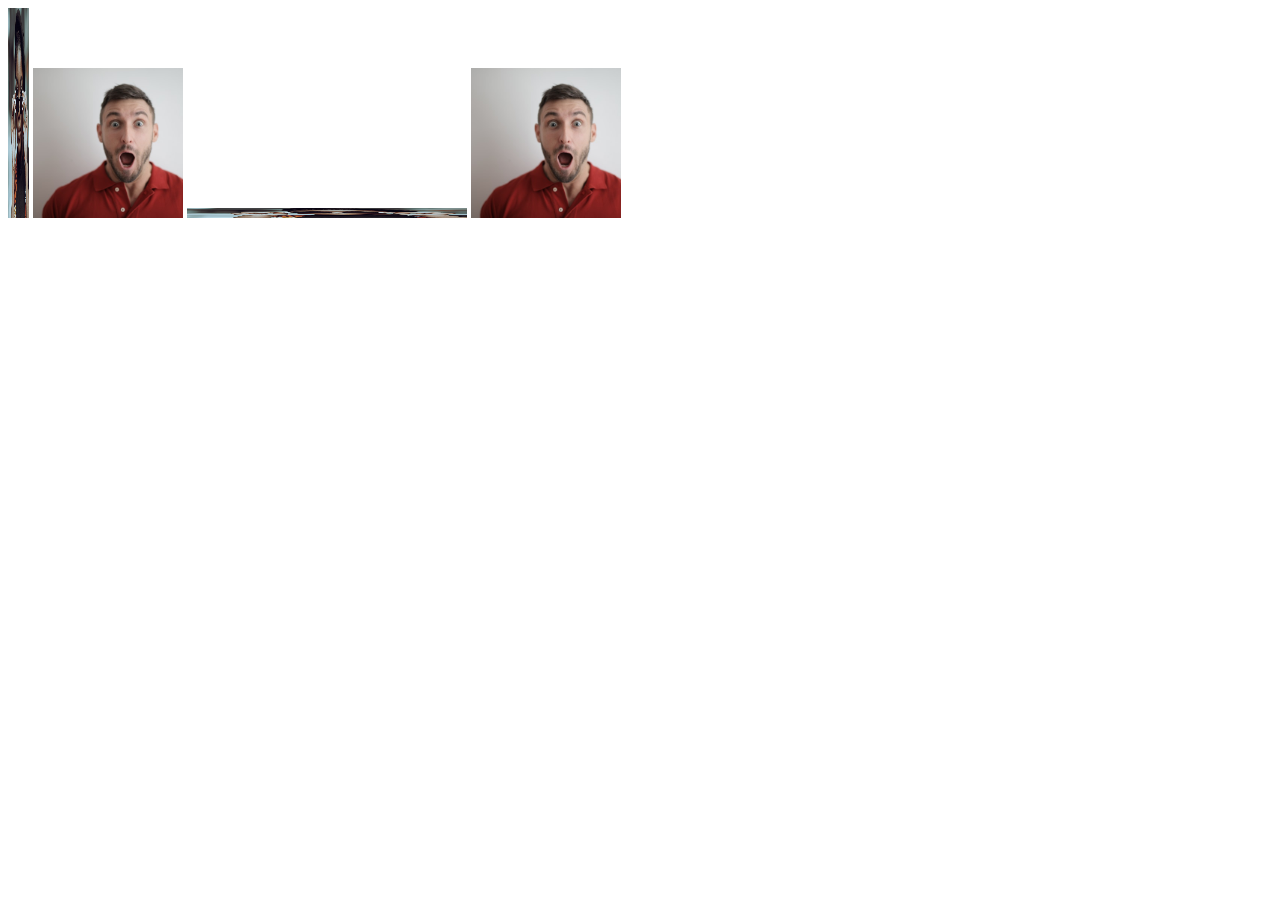
<file: chaining/image/index.html>
<!-- css chaining -->


<!DOCTYPE html>
<html lang="en">
<head>
  <meta charset="UTF-8">
  <meta name="viewport" content="width=device-width, initial-scale=1.0">
  <title>Document</title>
  <link rel="stylesheet" href="style.css">
</head>
<body>
  <img class="img1 up1" src="image/img1.png">
  <img class="img2 down2" src="image/img2.png">

  <img class="img1 down1" src="image/img1.png">
  <img class="img2 up2" src="image/img2.png">
</body>
</html>
</file>
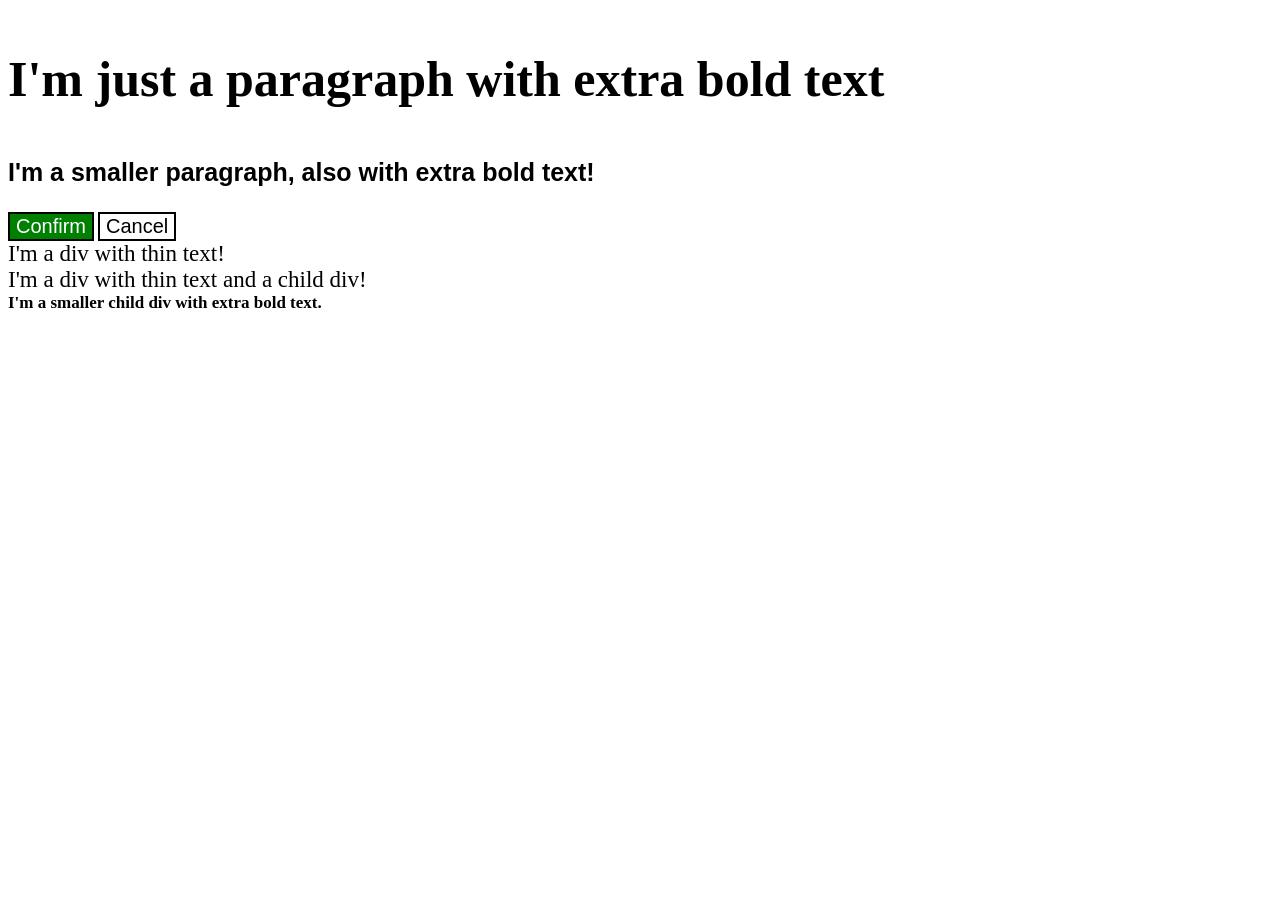
<file: css/cascade/index.html>
<!DOCTYPE html>
<html lang="en">
<head>
    <meta charset="UTF-8">
    <meta name="viewport" content="width=device-width, initial-scale=1.0">
    <title>Document</title>
      <link rel="stylesheet" href="style.css">
</head>
<body>
      <p class="para big" >I'm just a paragraph with extra bold text </p>
    <p class="para">I'm a smaller paragraph, also with extra bold text!</p>
    <button id="cbutton" class="buttonc">Confirm</button>
    <button id="canbutton" class="buttoncan">Cancel</button>
    <div class="text">I'm a div with thin text!</div>
    <div class="text">I'm a div with thin text and a child div!
        <div class="text child">I'm a smaller child div with extra bold text.</div>
    </div>
</body>
</html>
</file>
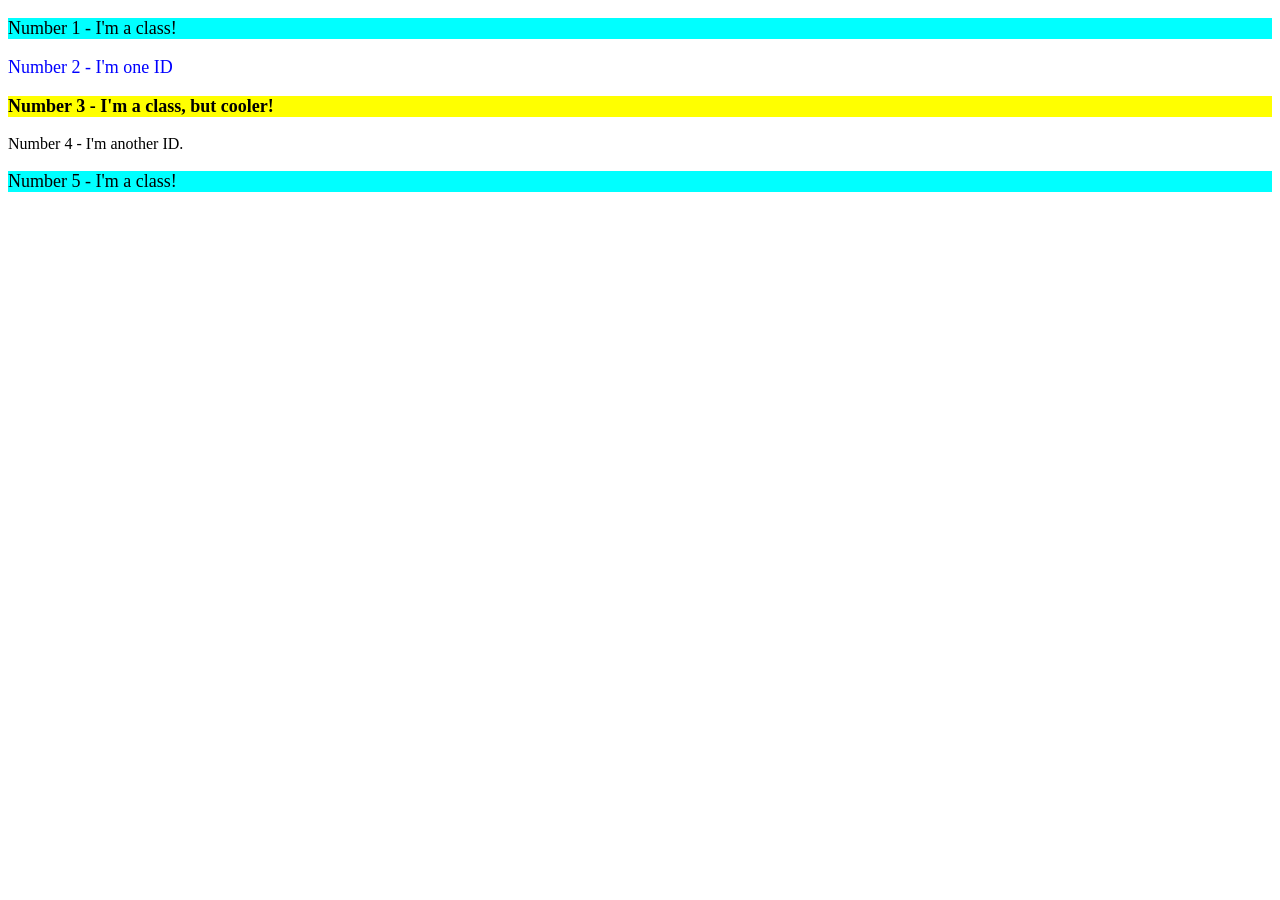
<file: css/class-id-selector/index.html>
<!DOCTYPE html>
<html lang="en">
<head>
    <meta charset="UTF-8">
    <meta name="viewport" content="width=device-width, initial-scale=1.0">
    <title>Document</title>
    <link rel="stylesheet" href="style.css">
</head>
<body>
    <p class="odd">Number 1 - I'm a class!</p>
    <p id="num1">Number 2 - I'm one ID</p>
    <p class="odd incr-fontsize">Number 3 - I'm a class, but cooler!</p>
    <p id="num2">Number 4 - I'm another ID.</p>
    <p class="odd">Number 5 - I'm a class!</p>
</body>
</html>
</file>
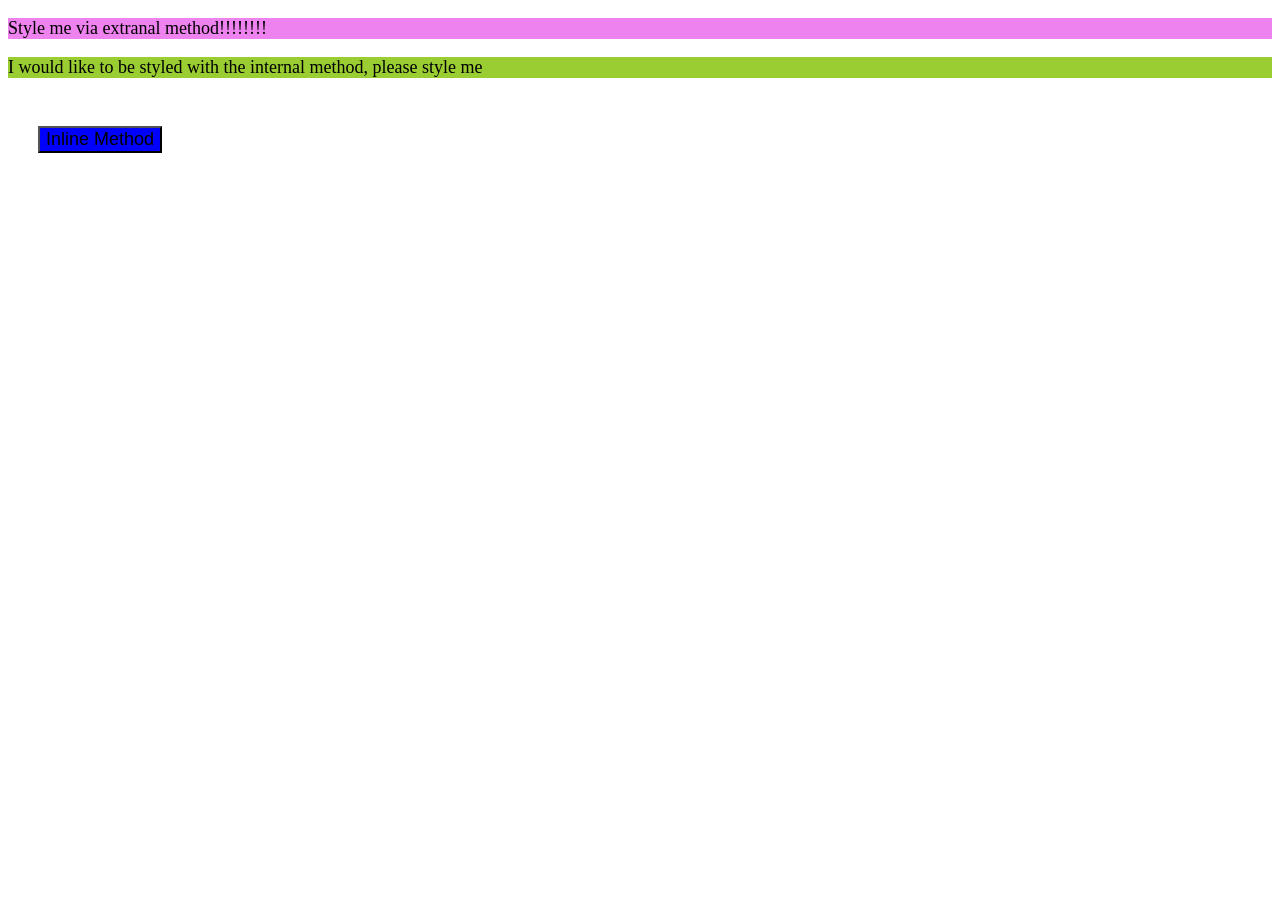
<file: css/css-methods/index.html>
<!DOCTYPE html>
<html lang="en">
<head>
    <meta charset="UTF-8">
    <meta name="viewport" content="width=device-width, initial-scale=1.0">
    <title>Document</title>
    <link rel="stylesheet" href="style.css">
    <style>
      .internal{
        background-color: yellowgreen;
        font-size: large;
        font-weight: 200;
      }
    </style>
</head>
<body>
  <p class="extrana">Style me via extranal method!!!!!!!!</p>    
  <p class="internal">I would like to be styled with the internal method, please style me</p>
  <button style="margin: 30px; background-color: blue; font-size: large;">Inline Method</button>
</body>
</html>
</file>
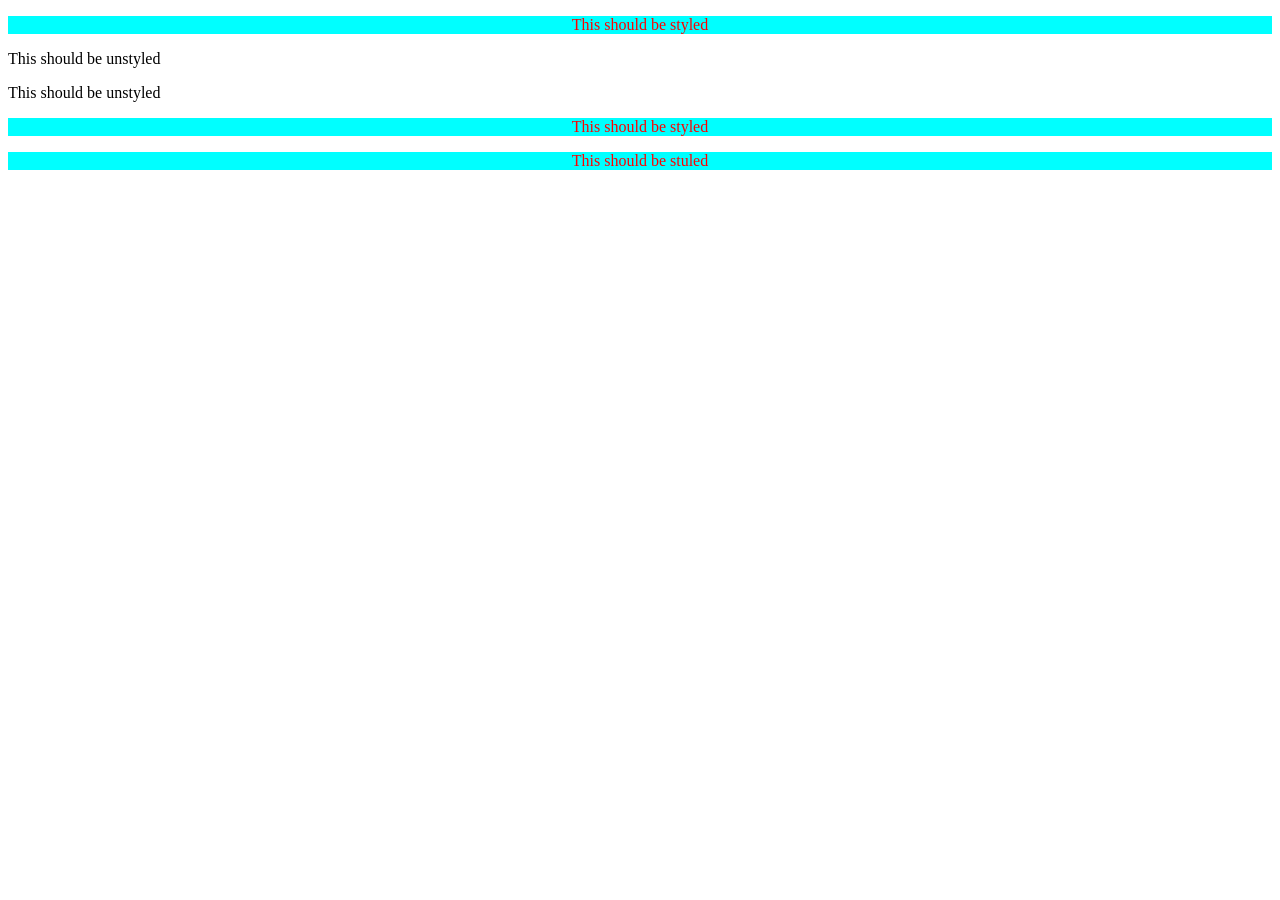
<file: css/descendant-combinator/index.html>
<!DOCTYPE html>
<html lang="en">
<head>
    <meta charset="UTF-8">
    <meta name="viewport" content="width=device-width, initial-scale=1.0">
    <title>Document</title>
    <link rel="stylesheet" href="style.css">
</head>
<body>
    <div class="box">
        <p class="text">This should be styled</p>
    </div>
    <p class="text">This should be unstyled</p>
    <p class="text">This should be unstyled</p>
    <div class="box">
        <p class="text">This should be styled</p>
        <p class="text">This should be stuled</p>
    </div>
</body>
</html>
</file>
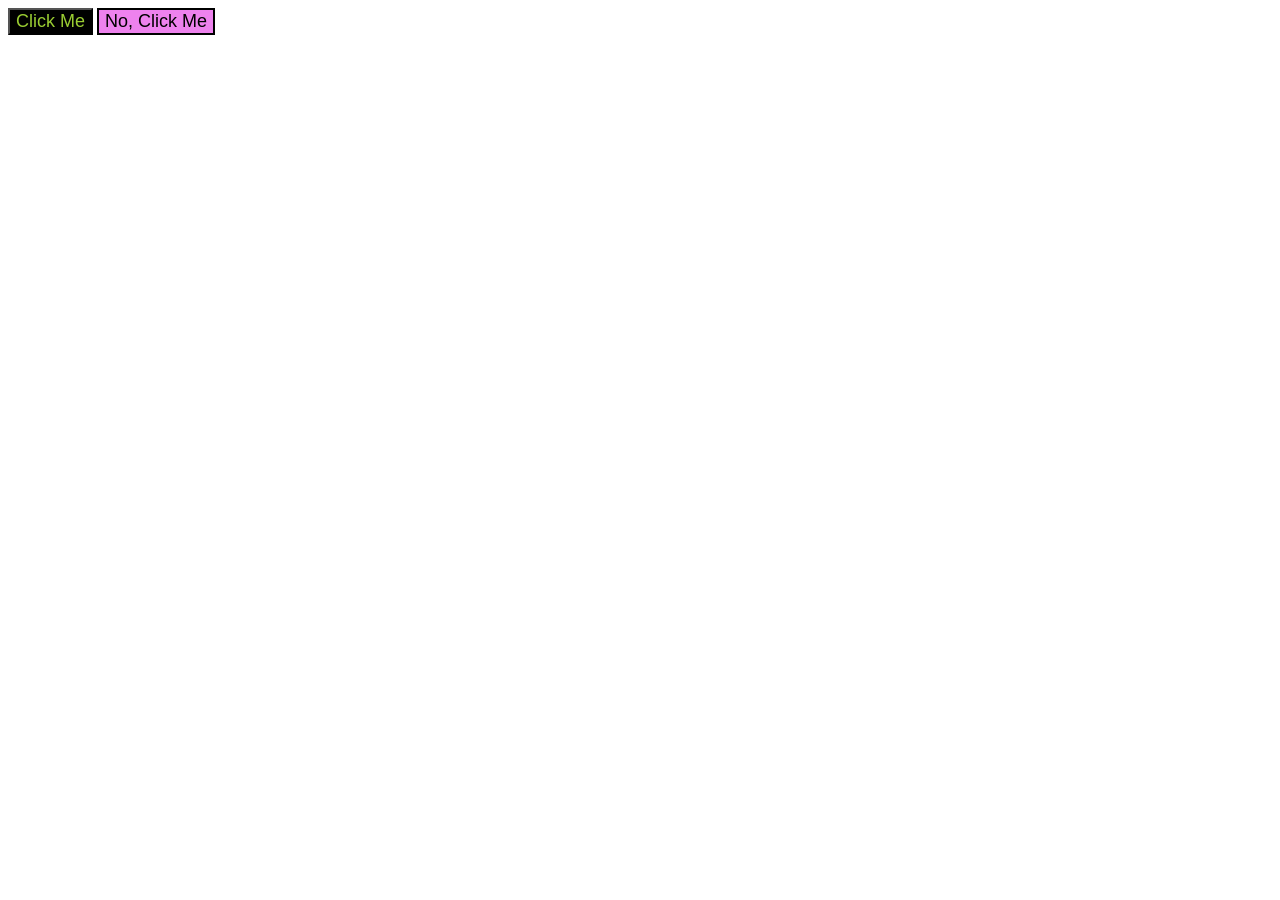
<file: css/grouping-selectors/index.html>
<!DOCTYPE html>
<html lang="en">
<head>
    <meta charset="UTF-8">
    <meta name="viewport" content="width=device-width, initial-scale=1.0">
    <title>Document</title>
    <link rel="stylesheet" href="style.css">
</head>
<body>
    <button class="btn1">Click  Me</button>
    <button class="btn2">No, Click Me</button>
</body>
</html>
</file>
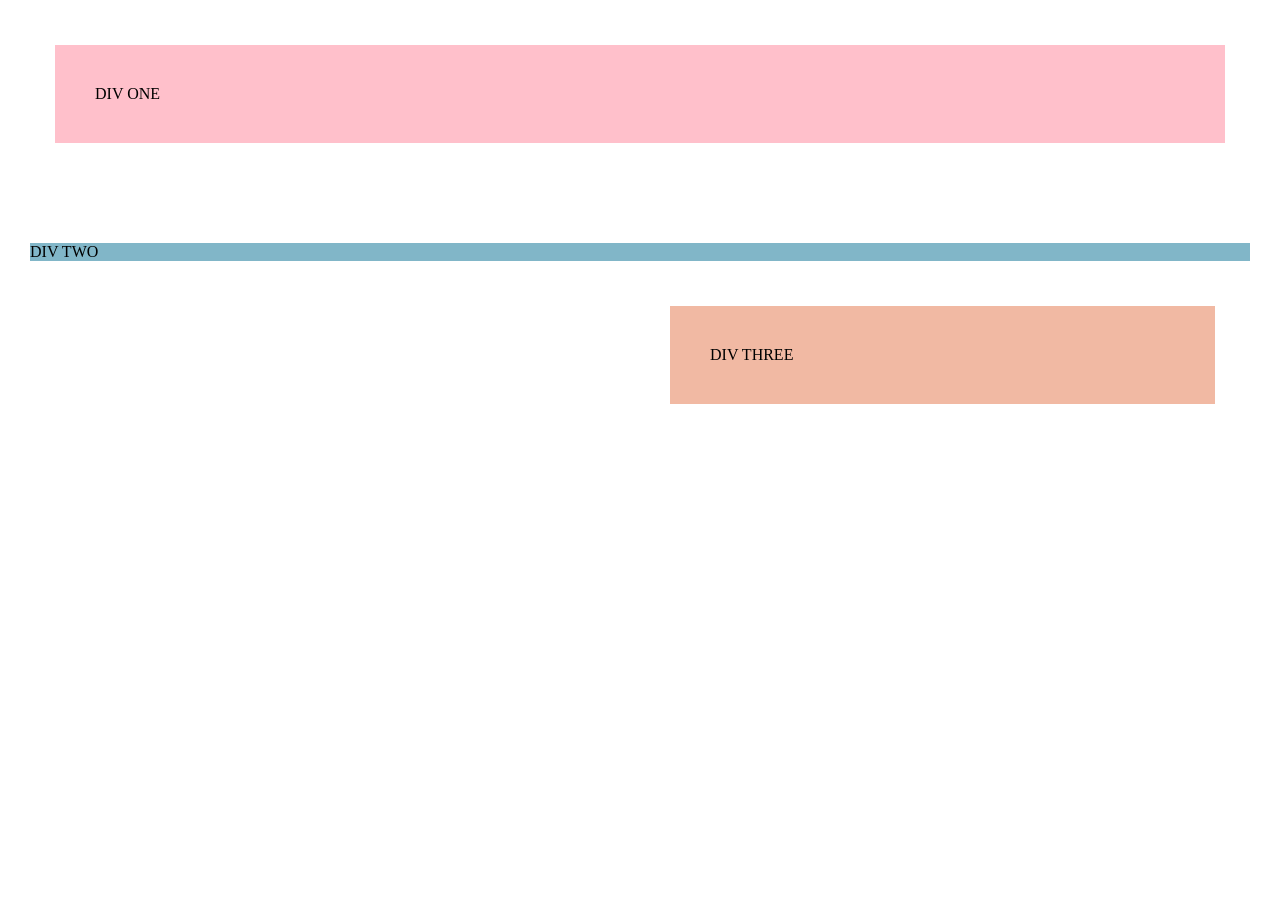
<file: css/margin-padding1/index.html>
<!DOCTYPE html>
<html lang="en">
<head>
    <meta charset="UTF-8">
    <meta name="viewport" content="width=device-width, initial-scale=1.0">
    <title>Document</title>
    <link rel="stylesheet" href="style.css" >
</head>
<body>
    <div class="div1">DIV ONE</div>
    <div class="div2">DIV TWO</div>
    <div class="div3">DIV THREE</div>
</body>
</html>
</file>
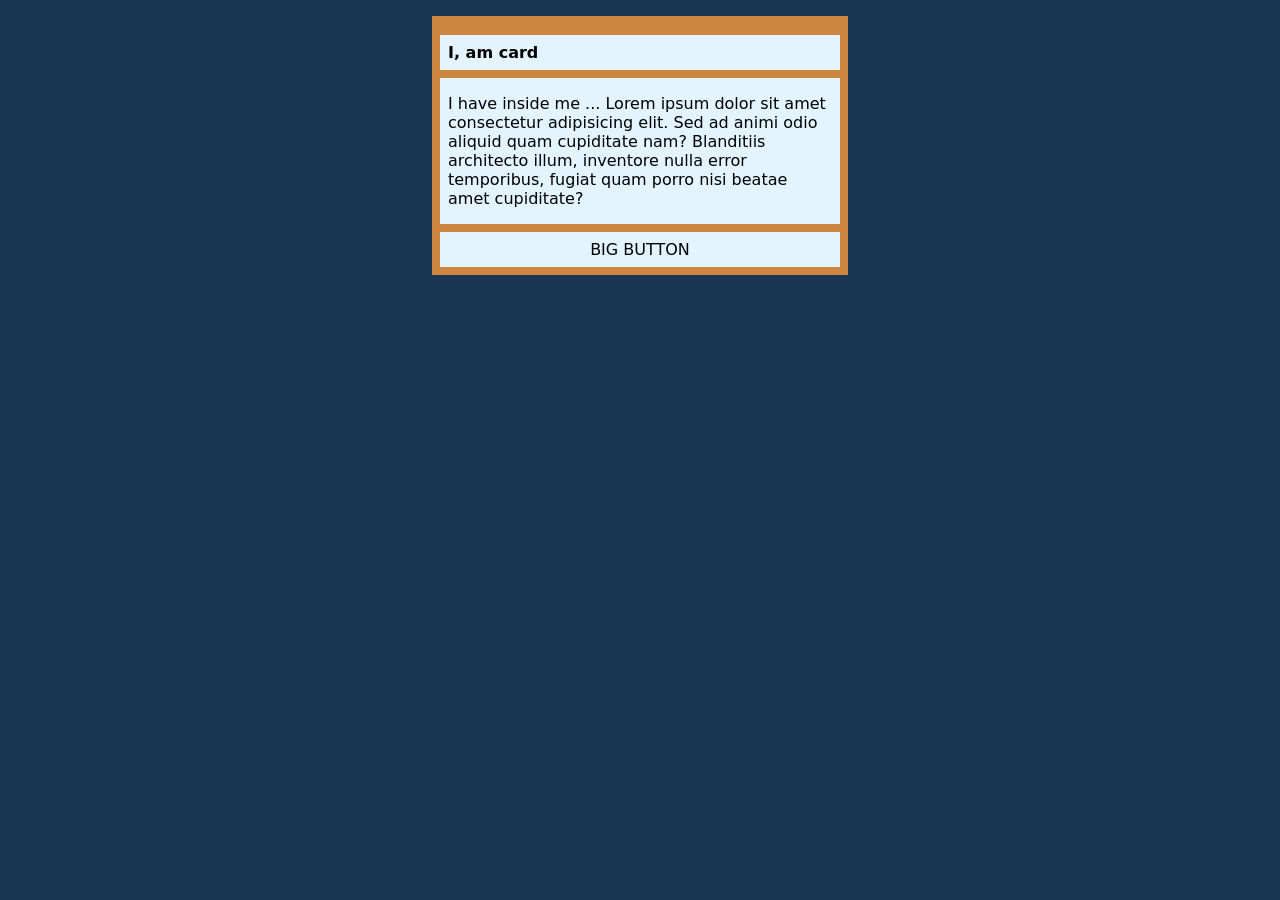
<file: css/margin-padding2/index.html>
<!DOCTYPE html>
<html lang="en">
<head>
    <meta charset="UTF-8">
    <meta name="viewport" content="width=device-width, initial-scale=1.0">
    <title>Document</title>
    <link rel="stylesheet" href="style.css">
</head>
<body>
    <div class="card">
        <h1 class="title">I, am card</h1>
        <div class="content">I have inside me ... Lorem ipsum dolor sit amet consectetur adipisicing elit. Sed ad animi odio aliquid quam cupiditate nam? Blanditiis architecto illum, inventore nulla error temporibus, fugiat quam porro nisi beatae amet cupiditate?</div>
        <div class="button-container">BIG BUTTON</div>
    </div>
</body>
</html>
</file>
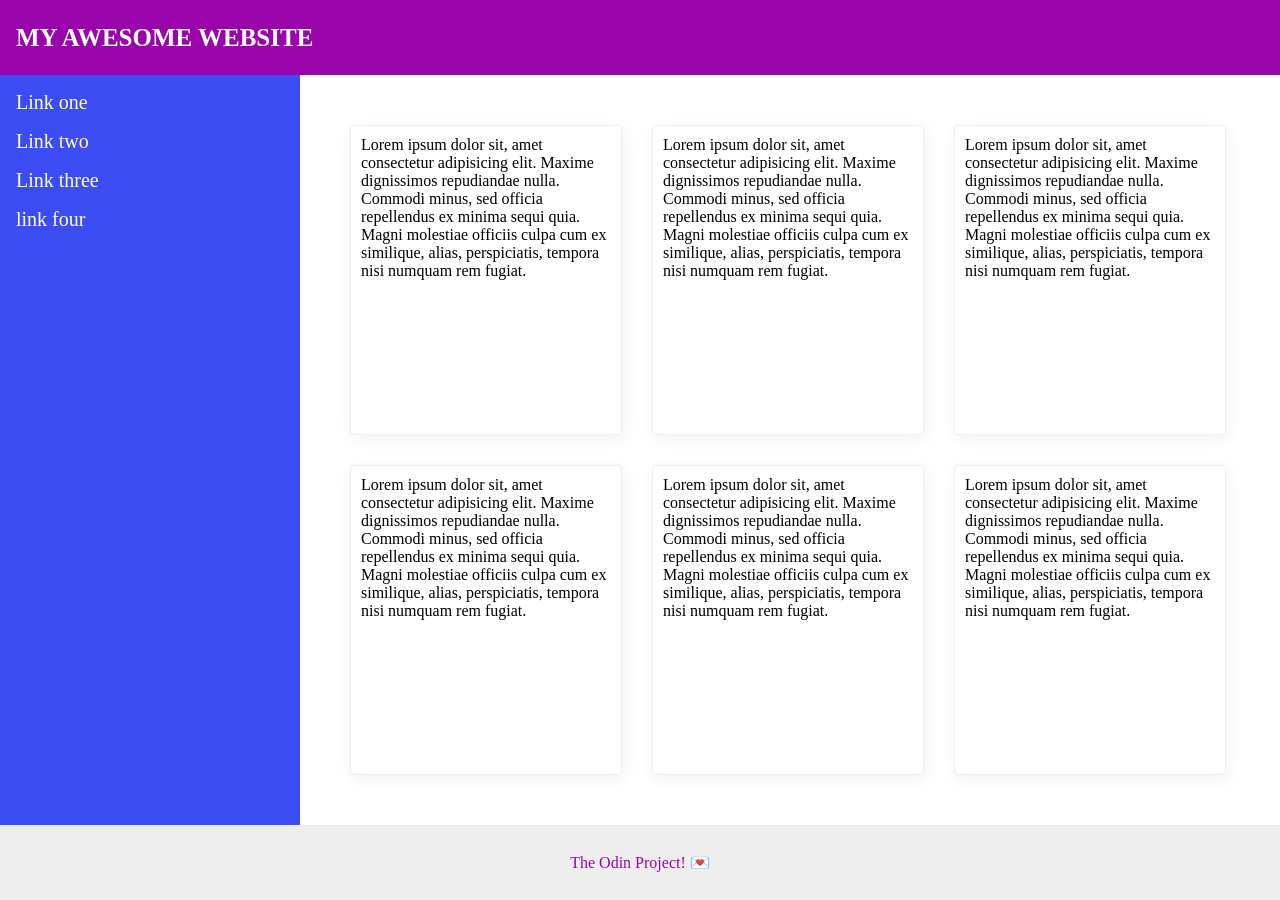
<file: felx/felx-layout2/index.html>
<!DOCTYPE html>
<html lang="en">

<head>
    <meta charset="UTF-8">
    <meta name="viewport" content="width=device-width, initial-scale=1.0">
    <title>Document</title>
        <link rel="stylesheet" href="style.css">
</head>

<body>
    <div class="header">MY AWESOME WEBSITE</div>
    <div class="content">
        <div class="sidebar">
            <ul>
                <li><a href="#">Link one</a></li>
                <li><a href="#">Link two</a></li>
                <li><a href="#">Link three</a></li>
                <li><a href="#">link four</a></li>
            </ul>
        </div>

        <div class="container">
            <div class="card">Lorem ipsum dolor sit, amet consectetur adipisicing elit. Maxime dignissimos repudiandae
                nulla. Commodi minus, sed officia repellendus ex minima sequi quia. Magni molestiae officiis culpa cum
                ex similique, alias, perspiciatis, tempora nisi numquam rem fugiat.</div>
            <div class="card">Lorem ipsum dolor sit, amet consectetur adipisicing elit. Maxime dignissimos repudiandae
                nulla. Commodi minus, sed officia repellendus ex minima sequi quia. Magni molestiae officiis culpa cum
                ex similique, alias, perspiciatis, tempora nisi numquam rem fugiat.</div>
            <div class="card">Lorem ipsum dolor sit, amet consectetur adipisicing elit. Maxime dignissimos repudiandae
                nulla. Commodi minus, sed officia repellendus ex minima sequi quia. Magni molestiae officiis culpa cum
                ex similique, alias, perspiciatis, tempora nisi numquam rem fugiat.</div>
            <div class="card">Lorem ipsum dolor sit, amet consectetur adipisicing elit. Maxime dignissimos repudiandae
                nulla. Commodi minus, sed officia repellendus ex minima sequi quia. Magni molestiae officiis culpa cum
                ex similique, alias, perspiciatis, tempora nisi numquam rem fugiat.</div>
            <div class="card">Lorem ipsum dolor sit, amet consectetur adipisicing elit. Maxime dignissimos repudiandae
                nulla. Commodi minus, sed officia repellendus ex minima sequi quia. Magni molestiae officiis culpa cum
                ex similique, alias, perspiciatis, tempora nisi numquam rem fugiat.</div>
            <div class="card">Lorem ipsum dolor sit, amet consectetur adipisicing elit. Maxime dignissimos repudiandae
                nulla. Commodi minus, sed officia repellendus ex minima sequi quia. Magni molestiae officiis culpa cum
                ex similique, alias, perspiciatis, tempora nisi numquam rem fugiat.</div>
        </div>
    </div>
    <div class="footer">The Odin Project! 💌</div>
</body>

</html>
</file>
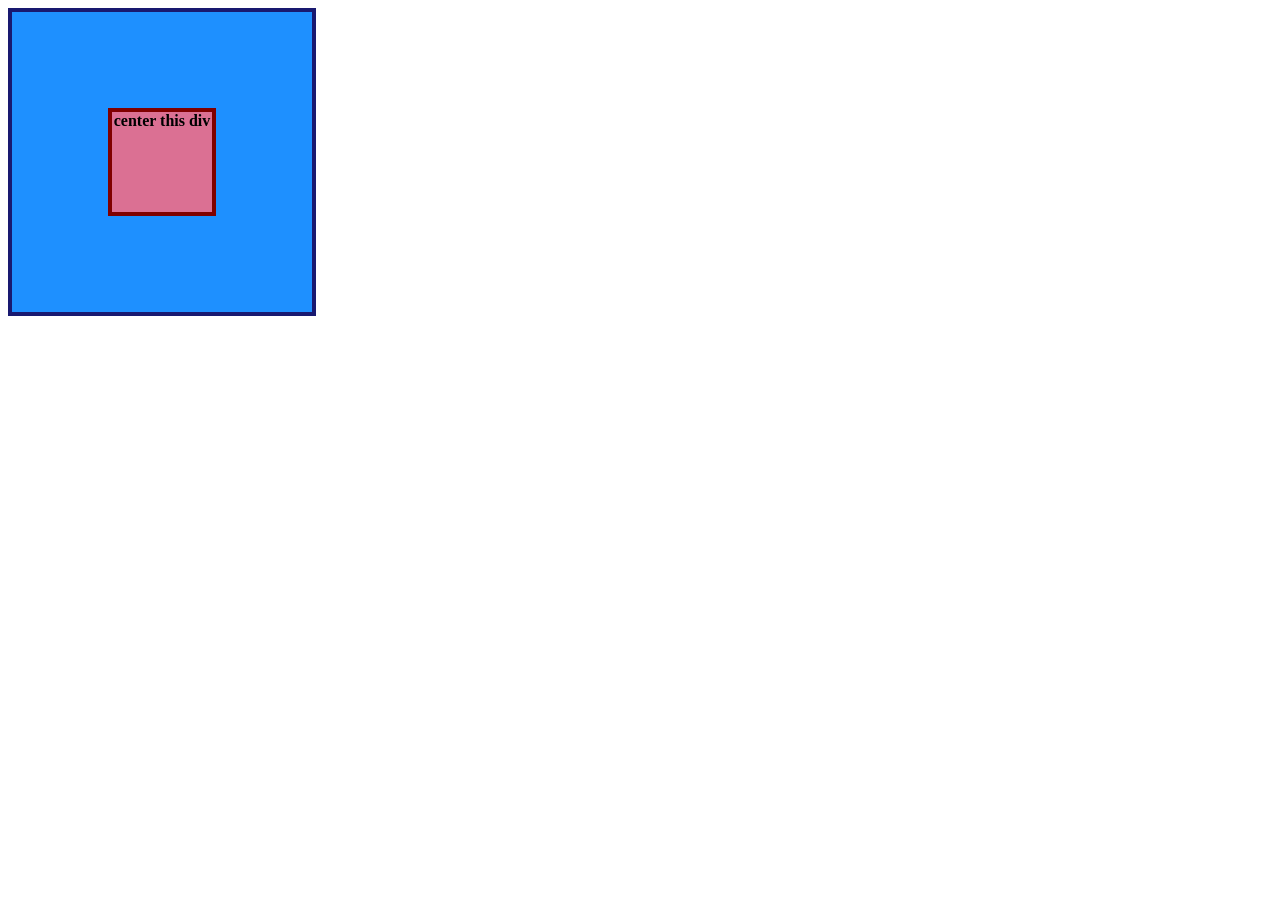
<file: felx/flex-center/index.html>
<!DOCTYPE html>
<html lang="en">
<head>
    <meta charset="UTF-8">
    <meta name="viewport" content="width=device-width, initial-scale=1.0">
    <title>Document</title>
    <link rel="stylesheet" href="style.css">
</head>
<body>
    <div class="flex-cont">
        <div class="item">center this div</div>
    </div>
</body>
</html>
</file>
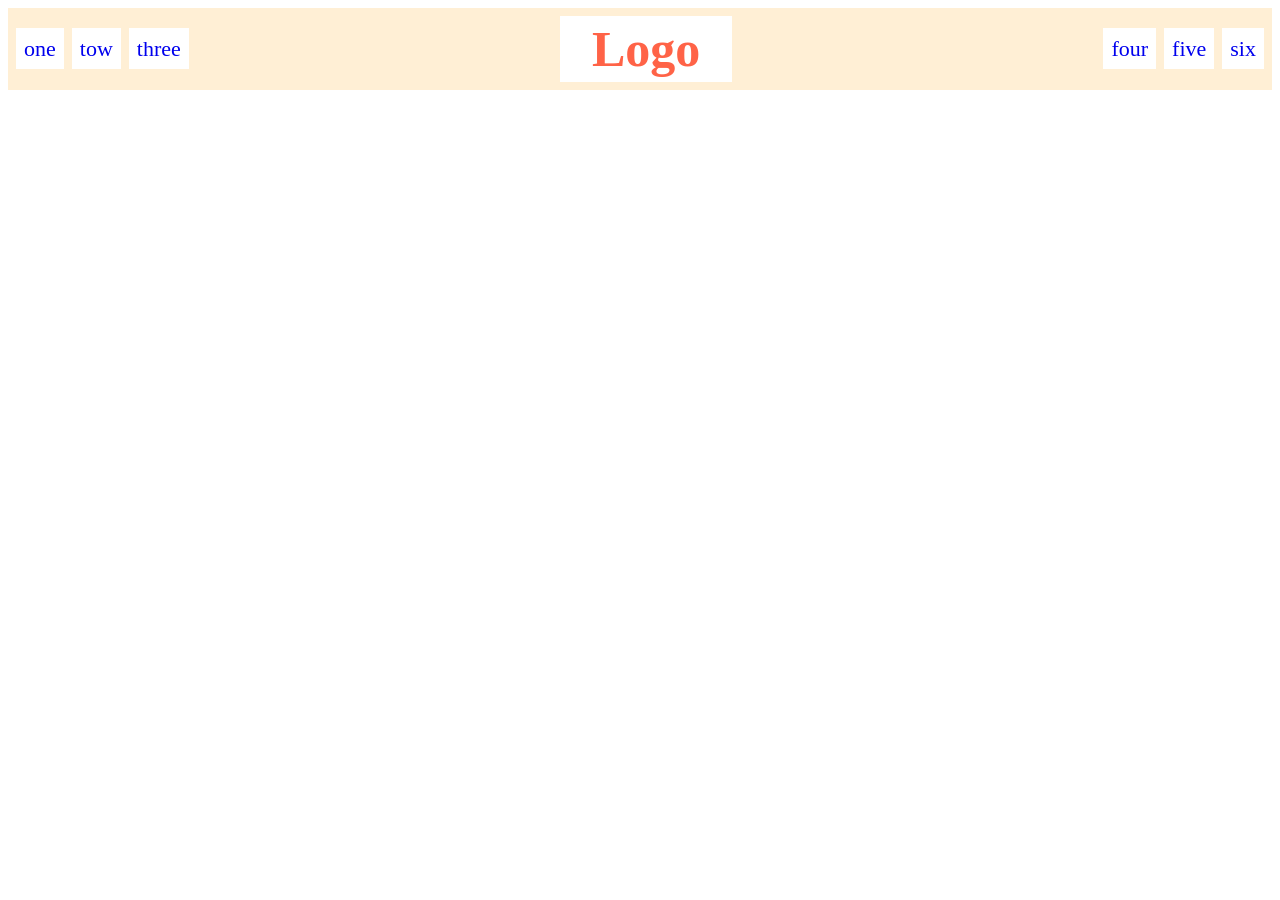
<file: felx/flex-header/index.html>
<!DOCTYPE html>
<html lang="en">
<head>
    <meta charset="UTF-8">
    <meta name="viewport" content="width=<device-width>, initial-scale=1.0">
    <title>Document</title>
     <link rel="stylesheet" href="style.css">
</head>
<body>
    <div class="box">
        <div class="left">
           <ul>
            <li><a href="#">one</a></li>
            <li><a href="#">tow</a></li>
            <li><a href="#">three</a></li>
           </ul>
        </div>
        <div class="logo">Logo</div>
        <div class="right">
            <ul>
                <li><a href="#">four</a></li>
                <li><a href="#">five</a></li>
                <li><a href="#">six</a></li>
            </ul>
        </div>
    </div>
</body>
</html>
</file>
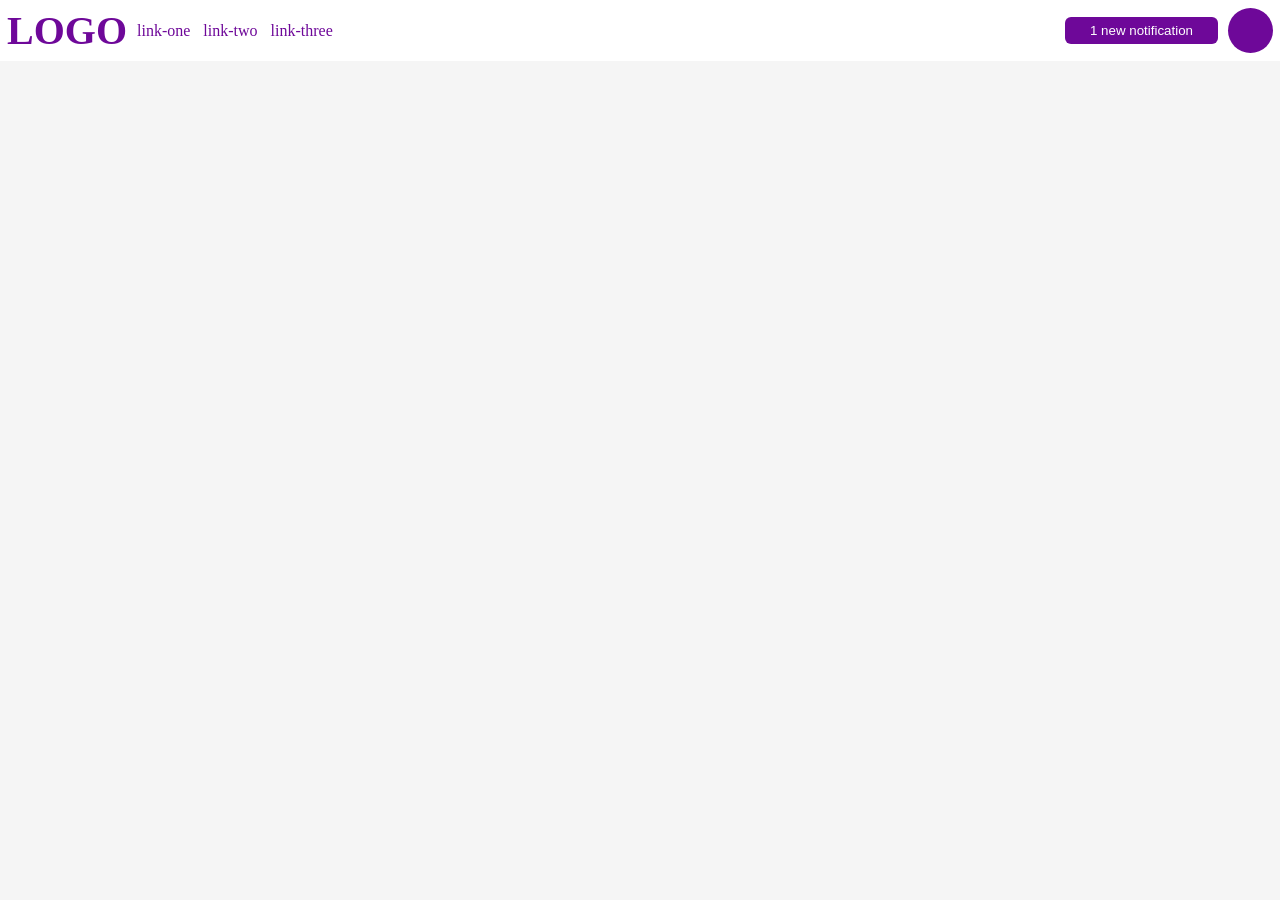
<file: felx/flex-header2/index.html>
<!DOCTYPE html>
<html lang="en">
<head>
    <meta charset="UTF-8">
    <meta name="viewport" content="width=device-width, initial-scale=1.0">
    <title>Document</title>
    <link href="style.css" rel="stylesheet" >
</head>
<body>
    <div class="box">
        <div class="left">
            <div class="logo">LOGO</div>
            <ul class="links">
                <li><a href="#"">link-one</a></li>
                <li><a href="#"">link-two</a></li>
                <li><a href="#"">link-three</a></li>
            </ul>
        </div>
        <div class="right">
            <button class="notification">1 new notification</button>
            <div class="pfp"> </div>
        </div>
    </div>
</body>
</html>
</file>
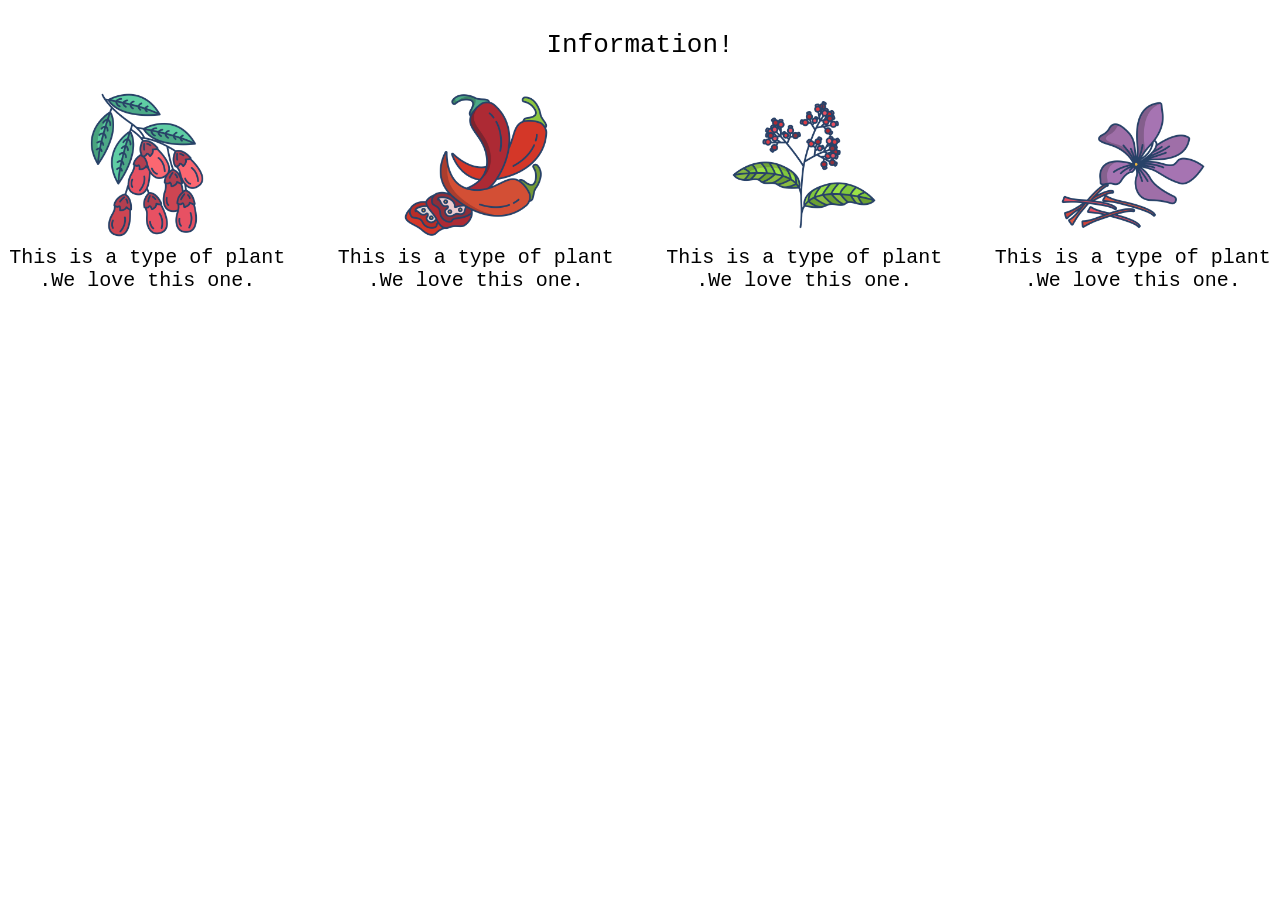
<file: felx/flex-info/index.html>
<!DOCTYPE html>
<html lang="en">
<head>
    <meta charset="UTF-8">
    <meta name="viewport" content="width=device-width, initial-scale=1.0">
    <title>Document</title>
    <link rel="stylesheet" href="style.css">
</head>
<body>
    <div class="title">Information!</div>
    <div class="box">
        <div class="info">
        <img src="./image/image.png">
        <div class="txt">This is a type of plant .We love this one.</div>
        </div>
        <div class="info">
        <img src="./image/image copy.png">
        <div class="txt">This is a type of plant .We love this one.</div>
        </div>
        <div class="info">
        <img src="./image/image copy 2.png">
        <div class="txt">This is a type of plant .We love this one.</div>
        </div>
        <div class="info">
        <img src="./image/image copy 3.png">
        <div class="txt">This is a type of plant .We love this one.</div>
        </div>
    </div>
</body>
</html>
</file>
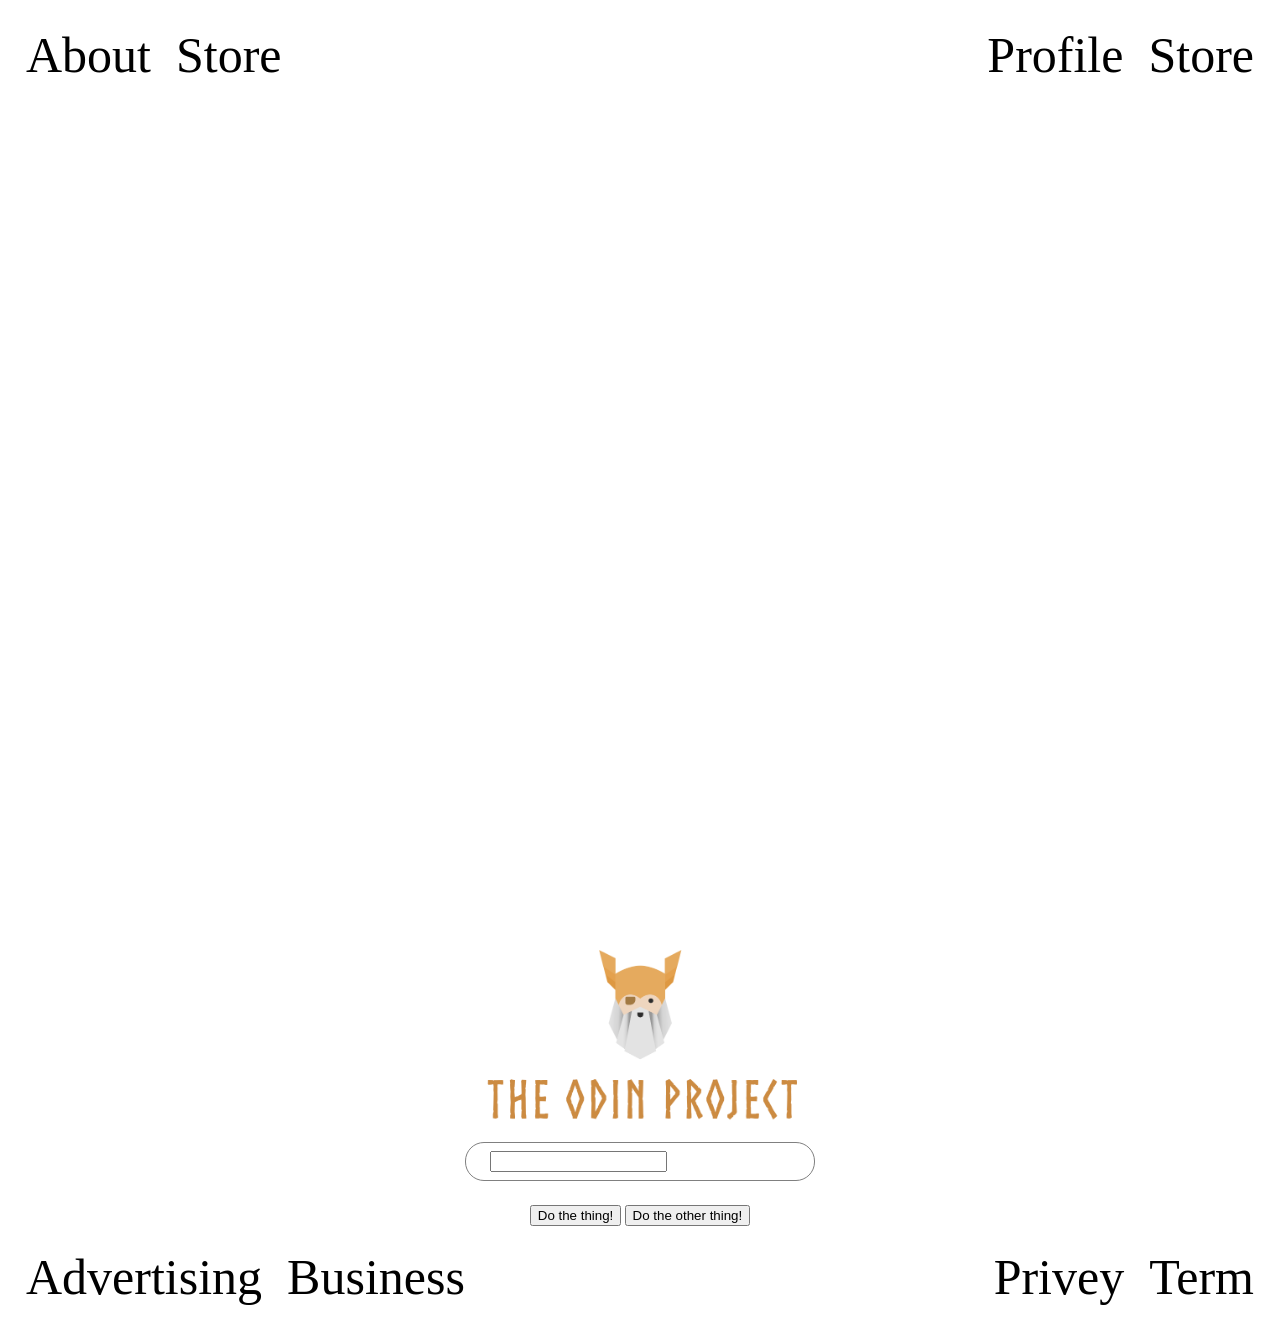
<file: felx/flex-layout/index.html>
<!DOCTYPE html>
<html lang="en">
<head>
    <meta charset="UTF-8">
    <meta name="viewport" content="width=device-width, initial-scale=1.0">
    <title>Document</title>
    <link rel="stylesheet" href="style.css">
</head>

<body>
    <div class="top">
        <div class="right">
            <ul>
                <li><a href="#">About</a></li>
                <li><a href="#">Store</a></li>
            </ul>
        </div>
        <div class="left">
            <ul>
                <li><a href="#">Profile</a></li>
                <li><a href="#">Store</a></li>
            </ul>
        </div>
    </div>

    <div class="containt">
        <img src="./Image/logo.png">
        <div class="input">
            <input type="text" />
        </div>
        <div class="btn">
            <button>Do the thing!</button>
            <button>Do the other thing!</button>
        </div>
    </div>

    <div class="foot">
        <div class="left">
            <ul>
                <li><a href="#">Advertising</a></li>
                <li><a href="#">Business</a></li>
            </ul>
        </div>
        <div class="right">
            <div>
                <ul>
                    <li><a href="#">Privey</a></li>
                    <li><a href="#">Term</a></li>
                </ul>
            </div>
        </div>
    </div>

</body>
</html>
</file>
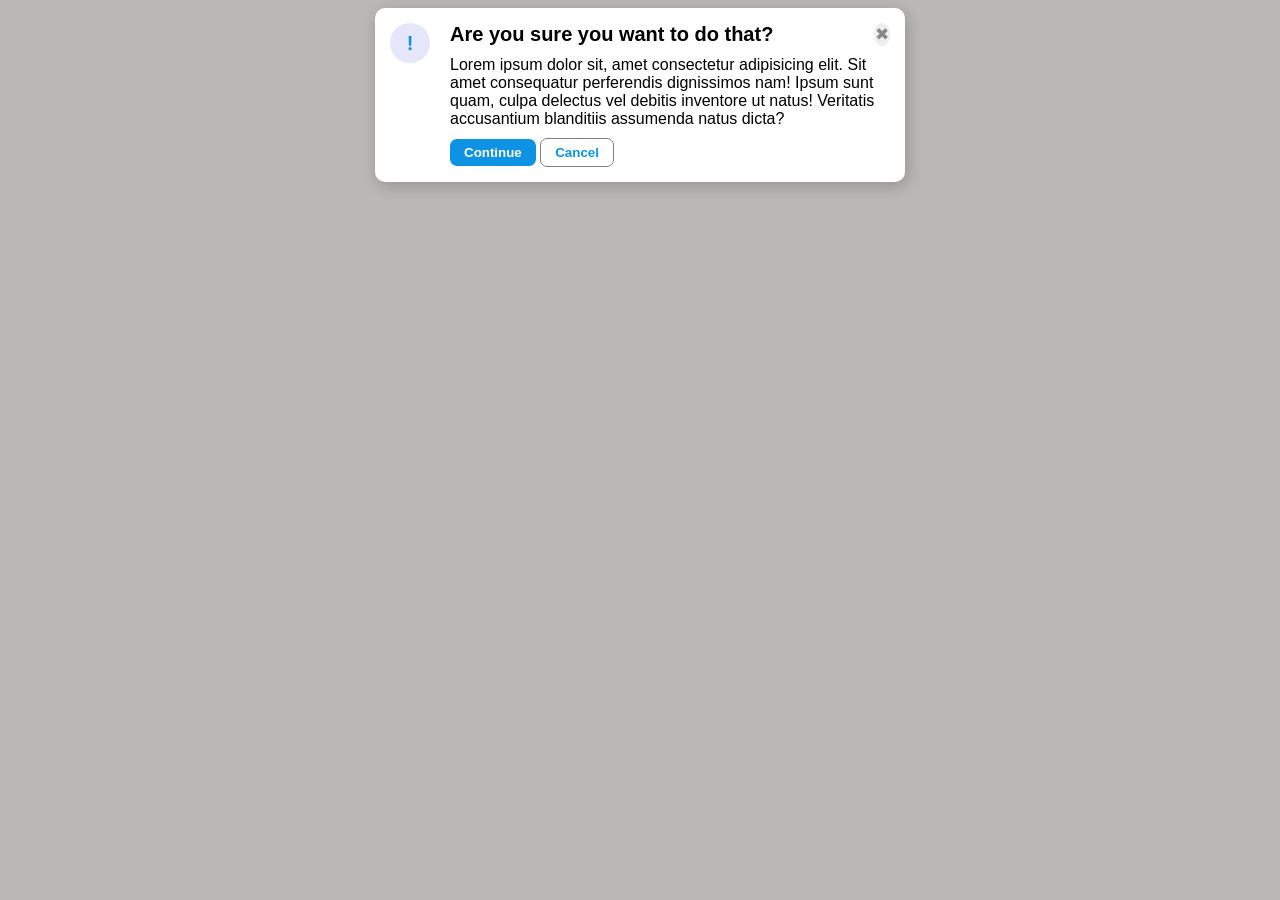
<file: felx/flex-modal/index.html>
<!DOCTYPE html>
<html lang="en">
<head>
    <meta charset="UTF-8">
    <meta name="viewport" content="width=device-width, initial-scale=1.0">
    <title>Document</title>
    <link rel="stylesheet" href="style.css" >
</head>
<body>
    <div class="box">
        <div class="icon">!</div>
        <div class="innerbox">
            <div class="header" >Are you sure you want to do that?
                <button class="close">✖</button>
            </div>
            <div class="txt">Lorem ipsum dolor sit, amet consectetur adipisicing elit. Sit amet consequatur perferendis dignissimos nam! Ipsum sunt quam, culpa delectus vel debitis inventore ut natus! Veritatis accusantium blanditiis assumenda natus dicta?</div>
            <button class="continue" >Continue</button>
            <button class="cancel" >Cancel</button>
        </div>
    </div>
</body>
</html>
</file>
<file: chaining/image/style.css>
.img1, .img2 {
    height:150px;
    width: 150px;
}

.img1.up1 {
    height: 210px;
    width: 21px;
}

.img1.down1{
  width: 280px;    
  height: 10px;
}
</file>
<file: css/cascade/style.css>
.para.big {
    font-family: Georgia, 'Times New Roman', Times, serif;
    font-weight: bold;
    font-size: 50px;
}


.para{
  font-family: 'Franklin Gothic Medium', 'Arial Narrow', Arial, sans-serif;
  font-weight: bold;
  font-size: 25px;
}

.buttonc{
    background-color: green;
    border: 2px solid black;
    color: white;
    font-size: 20px;
}

.buttoncan {
   font-size: 20px;
    background-color: white;
    border: 2px solid black;
}
.text{
    font-size: 23px;
}

.child{
    font-weight: bold;
    font-size: 17px;
}
</file>
<file: css/class-id-selector/style.css>
.odd {
    background-color: aqua;
    font-size: large;
}


#num1 {
    color: blue;
    font-size: large;
}

.incr-fontsize {
    background-color: yellow;
    font-size: large;
    font-weight: bold;
}
</file>
<file: css/css-methods/style.css>
.extrana {
 background-color: violet;
 font-size: large;
 font-weight: 200;
}
</file>
<file: css/descendant-combinator/style.css>
.box .text {
    background-color: aqua;
    color: red;
    text-align: center;
}
</file>
<file: css/grouping-selectors/style.css>
.btn1 , .btn2{
   font-size: large;
}

.btn1 {
    background-color: black;
    color: yellowgreen;
}

.btn2 {
    background-color: violet;
    border: 2px solid black;
}
</file>
<file: css/margin-padding1/style.css>
* {
    margin: 10px;
}

.div1{
    
   background-color: pink;
    padding: 40px;
    margin: 35px;
}

.div2{
    background-color: rgb(129, 182, 200);
    margin-top: 100px;
}

.div3{
    background-color: rgb(241, 185, 163);
    margin: 45px; 
    padding: 40px;
    margin-left: 650px;

}
</file>
<file: css/margin-padding2/style.css>
* {
  background-color: rgb(25, 54, 80);  
  font-family: system-ui, -apple-system, BlinkMacSystemFont, 'Segoe UI', Roboto, Oxygen, Ubuntu, Cantarell, 'Open Sans', 'Helvetica Neue', sans-serif;
}

.card {
    width: 400px;
    background-color: peru;
    margin: 16px auto;
}

.title {
  background: #e3f4ff;
}

.content {
  background: #e3f4ff;
}

.button-container {
  background: #e3f4ff;
}

button {
  background: white;
  border: 1px solid #eee;
}

.card {
  padding: 8px;
}

.title {
  margin-bottom: 8px;
  font-size: 16px;
  padding: 8px;
}

.content {
  margin-bottom: 8px;
  padding: 16px 8px;
}

.button-container {
  text-align: center;
  padding: 8px;
}

button {
  display: block;
  margin: 0 auto;
  padding: 8px 24px;
}
</file>
<file: felx/felx-layout2/style.css>
body {
    margin: 0;
    min-height: 100vh;

    display: flex;
    flex-direction: column; /* arranges flex's direct child elements in vertical stack,from top to bottom */

}

.header {
    height: 75px;
    background: rgb(154, 4, 171);
    color: white;

    display: flex;
    align-items: center;
    font-weight: bold;
    font-size: 25px;
    padding: 0 16px;
}

.content {
    flex: 1;
    display: flex;
}

.sidebar {
    background: rgb(59, 77, 242);
    width: 300px;
    box-sizing: border-box; /* Width/height includes content, padding & border */

    padding: 16px;
    flex-shrink: 0; /*decides how much the flex item would shrink wrt other flex-items */

}

ul {
    list-style-type: none;
    margin: 0;
    padding: 0;
}

li {
    margin-bottom: 16px;
}

a {
    text-decoration: none;
    color: white;
    font-size: 20px;
}


.container {
    display: flex;
    gap: 30px;
    padding: 50px;
    flex-wrap: wrap;

}

.card {
    width: 250px;
    padding: 10px;

    border: 1px solid #eee;
    box-shadow: 2px 4px 16px rgba(0, 0, 0, .06); /* adds shadow effect in or out of the element */
    border-radius: 4px;
}


.footer {
    height: 75px;
    background: #eee;
    color: rgb(154, 4, 171);

    display: flex;
    justify-content: center;
    align-items: center;
}
</file>
<file: felx/flex-center/style.css>
.flex-cont{
    width: 300px;  /*This shoud be height width of the container*/
    height: 300px;
    background-color: dodgerblue;
    border: 4px solid midnightblue;
}

.item{
    width: 100px;
    height: 100px; 
    background-color: palevioletred;
    text-align: center;
    font-weight: bold;
    border: 4px solid maroon;
}

.flex-cont{
    display: flex;
    justify-content: center;  /* center horizontally  */
    align-items: center ;    /* center vertically   */
}
</file>
<file: felx/flex-header/style.css>
body .box{
    background-color: papayawhip;
}

ul{
    list-style-type: none;
}

.logo{
    font-weight: bold;
    font-size: 50px;
    background: white;
    color:tomato; 
    padding: 4px 32px ;
}

a{
    text-decoration: none;
    background: white;
    font-size: 22px;
    padding: 8px;
}

.box{
    padding: 8px;
    display: flex;
    align-items: center;
    justify-content: space-between;
}

ul{
    display: flex;
    margin: 0;
    padding: 0;
    gap: 8px;
}
</file>
<file: felx/flex-header2/style.css>
body{
    background-color: whitesmoke;
    margin: 0;
}

.box{
    background-color: white;
    display: flex;
    padding: 7px;
    justify-content: space-between;
}

.logo{
    font-weight: bold;
    font-size: 40px;
    color: rgb(110, 8, 153);
}

ul{
    list-style-type: none;
    display: flex;
    gap: 13px;
    margin: 0;
    padding: 0;
}

a{
    text-decoration: none;
    color: rgb(110, 8, 153);
}

.notification{
    border: none;
    background-color:rgb(110, 8, 153) ;
    color: white;
    border-radius: 6px;
    padding: 6px 25px;
}

.pfp{
    background-color: rgb(110, 8, 153);
    width: 45px;
    height: 45px ;
    border-radius: 50%;
}

.left, .right{
    display: flex;
    align-items: center;
    gap: 10px; 
}
</file>
<file: felx/flex-info/style.css>
.info {
    font-size: 20px;
    margin: auto;
    padding: auto;
}

.box {
    display: flex;
    justify-content: center;
    gap: 50px;
}
img{
    width: 150px;
    height: 150px;
    margin: auto;
    padding: auto;
}

.title {
    font-size: 26px;
    font-weight: 1500px;
    margin: 30px;
}

body{
     font-family: 'Courier New', Courier, monospace;
    text-align: center;
}

.txt{
    text-align: center;
    margin: 0;
}
</file>
<file: felx/flex-layout/style.css>
.top{   
   height: 100vh;
   display: flex;
   flex-direction: row;
   overflow: hidden;
   margin: 0%;
}
ul {
    list-style-type: none;
    display: flex;
    margin: 0%;
    padding: 0%;
    gap: 25px;
}
a{
    text-decoration: none;
    color: black;
}
.containt {
    flex: 1;
    display: flex;
    align-items: center;
    justify-content: center;
    flex-direction: column;
    gap: 10px;
}

img {
    width: 500px;
}
.input {
  width: 300px;
  margin-bottom: 10px;
  padding: 8px 24px;
   border: 1px solid grey;
   border-radius: 19px;
}
.top,.foot {
    font-size: 50px;
    justify-content: space-between;
    display: flex;
    padding: 18px;
}
.btn {
    border: none;
    font-weight: 500;
     font-size:13px;
    border-radius: 7px;
    padding: 4px 10px;
}
.footer{
    background: #eee;
}
</file>
<file: felx/flex-modal/style.css>
.icon {
    color: rgb(13, 146, 228);
    font-weight: bold;
    font-size: 20px;
    width: 40px;
    height: 40px;
    display: flex;
    align-items: center;
    justify-content: center;
    border-radius: 50%;
    background: lavender;
    flex-shrink: 0; /*keeps the icon away from smashing the text*/
}

 .header {
    font-weight: bold;
    margin-bottom: 10px;
    display: flex;
    align-items: center;
    justify-content: space-between;
    font-size: 20px;
}


.box {
    width: 500px;
    gap: 20px;
    display: flex;
    background: white;
    padding: 15px;
    border-radius: 10px;
    box-shadow: 2px 4px 16px rgba(0, 0, 0, .2);
}

body {
    display: flex;
    align-items: center;
    justify-content: center;
    font-family: Roboto, sans-serif;
    background: rgb(187, 183, 183);
}

.txt {
    margin-bottom: 10px;
}

.cancel {
    border: 1px solid grey;
    color: rgb(13, 146, 228);
    background: white;
    border-radius: 7px;
    padding: 6px 14px;
    font-weight: bold;
    cursor: pointer;
}

.continue {
    border: none;
    background: rgb(13, 146, 228);
    border-radius: 7px;
    padding: 6px 14px;
    color: white;
    font-weight: bold;
     cursor: pointer;
}

.close {
    background: #eee;
    border-radius: 50%;
    color: #888;
    font-weight: 500px;
    font-size: 17px;
    display: flex;
    align-items: center;
    justify-content: center;
    padding: 0;
    border: 1px solid #eee;
     cursor: pointer;
}
</file>
